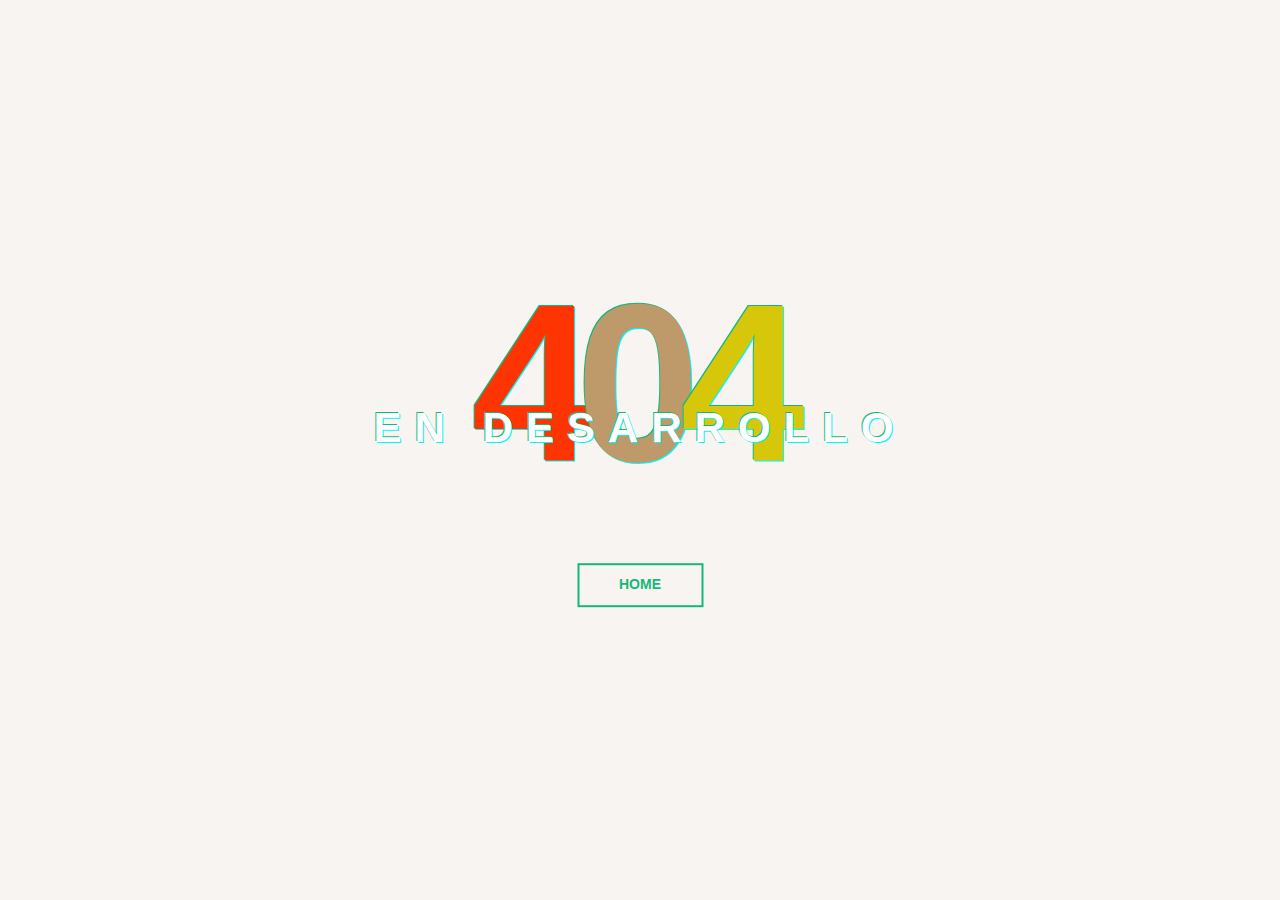
<file: ENTRGAFINAL/pages/error404.html>
<!DOCTYPE html>
<html lang="en">
  <head>
    <meta charset="UTF-8" />
    <meta name="viewport" content="width=device-width, initial-scale=1.0" />
    <link
      rel="stylesheet"
      href="https://cdn.jsdelivr.net/npm/bootstrap@5.2.3/dist/css/bootstrap.min.css"
    />
    <link rel="stylesheet" href="../estilo.css" />
    <title>ERROR 404</title>
  </head>

  <body style="background-color: #f7f4f2 !important;">
    <main>
      <section id="notfound">
        <div class="notfound">
          <div class="not_found_404">
            <h1>4<span class="span1">0</span><span class="span2">4</span></h1>
            <h2>En desarrollo</h2>
          </div>
          <a href="../index (2).html">Home</a>
        </div>
      </section>
    </main>

    <script
      src="https://cdn.jsdelivr.net/npm/bootstrap@5.3.0-alpha3/dist/js/bootstrap.bundle.min.js"
      integrity="sha384-ENjdO4Dr2bkBIFxQpeoTz1HIcje39Wm4jDKdf19U8gI4ddQ3GYNS7NTKfAdVQSZe"
      crossorigin="anonymous"
    ></script>
  </body>
</html>
</file>
<file: ENTRGAFINAL/estilo.css>
body{
    font-family: "Poppins", sans-serif;
  }
  .subrayado {
      display: inline-block;
      position: relative;
  }
    .subrayado::after {
      content: "";
      position: absolute;
      bottom: 17px;
      left: 0;
      width: 0;
      height: 2px;
      background-color:#16b87a;
      transition: width 0.5s;
  }
  
    .subrayado:hover::after {
      width: 100%;
    }
  
  nav a:hover {
         color: #16b87a !important;
         transition: 1s !important;
         -webkit-transition: 1s !important;
         -moz-transition: 1s !important;
         -ms-transition: 1s !important;
         -o-transition: 1s !important;
  }
  nav{
    font-size: 14px;
  }
  header .carousel-inner{
  
    width: 100%;
    height: 600px;
    max-width: 100%; 
    overflow: hidden;
  
  }
    header .carousel-inner .item img{
    
      width: 100%;
    height: auto;
    display: block; 
    }
  
    .item .opa{
      padding-bottom: 600px !important;
    }
    .carousel-caption h2{
      font-size: 50px;
      text-transform: uppercase;
    }
    .carousel-control.right{
      background-image: none;
    }
    .carousel-control.left{
      background-image: none;
    }
  
  
  .container {
  
    display: flex;
    justify-content: space-between;
  }
  
  .container .card {
    margin: 120px 30px;
    width: 30%; 
    border: 1px solid #ccc;
    padding: 10px;
    box-shadow: 0 2px 2px rgba(0, 0, 0, 0.2);
    overflow: hidden;
    position: relative;
    top: 0;
    text-align: center;
    transition: all 0.25s;
  
  }
  @media (max-width: 1200px) {
    .container {
      display: block !important;
      margin:auto !important;
  }
  
  }
  @media (max-width:1200px){
     .card {
      margin: 20px auto !important;
      width: 90%  !important;
    }
  
  }
  .container .card:hover {
    top: -15px;
    box-shadow: 0 12px 16px rgba(0, 0, 0, 0.2);
  }
  @media (max-width:1247px) {
      .cambio{
        width: 90% !important;
    }
  }
  @media (max-width:1429px) {
    .cambio2 {
      
      margin: auto !important;
        width: 90% !important;
    }
  }
  
  @media (max-width:1247px){
   .col-6  {
    margin: 20px !important;
        width: 90% !important;
    }
  }
  @media (max-width:500px){
    .col-6 img  {
      margin: auto !important;
        width: 70% !important;
        margin-bottom: 7px !important;
     }
   }
   @media (max-width:500px){
    .cambio3 p {
    margin: auto !important;
        width: 70% !important;
     }
   }
  @media (max-width:1247px){
    .debajo .col-6 {
      margin: auto !important;
      width: 100% !important;
      margin-bottom: 7px !important;
     }
   }
   @media (max-width:500px){
      .cambio3{
    flex-direction: column !important;
     }
   }
  
   @media (max-width:1247px){
    .debajo .col-6 p {
      margin: auto !important;
        width: 70% !important;
     }
   }
   @media (max-width:500px){
   .cambio4 {
        width: 100% !important;
   }
  }
  @media (max-width:500px){
   .cambio4 div p {
        width: 100% !important;
   }
  }
  
   @media (max-width:500px){
    .cambio5 img {
    margin: auto !important;
        width: 70% !important;
     }
   }
   @media (max-width:500px){
    .carousel-inner h2 {
      text-align: center;
        font-size: 20px;
     }
   }
   @media (max-width:500px){
    .navbar img{
      width: 25% !important;
     }
   }
  
  .accordion-button:active {
    background-color: #be996a; 
    border-color: #be996a; 
    color: #fff; 
  }
  .accordion-button:focus {
    background-color: #be996a; 
    border-color: #be996a; 
    color: #fff; 
    outline: none !important;  
  }
  
  
  
  
  .cards {
    display: flex;
    flex-wrap: wrap;
    list-style: none;
    margin: 0;
    padding: 0;
  }
  
  .cards_item {
    display: flex;
    padding: 1rem;
  }
  
  .card_image {
    position: relative;
    max-height: 250px;
  }
  
  .card_image img {
    width: 100%;
    height: 100%;
    object-fit: cover;
  }
  
  .card_price {
    position: absolute;
    bottom: 8px;
    right: 8px;
    display: flex;
    justify-content: center;
    align-items: center;
    width: 45px;
    height: 45px;
    border-radius: 0.25rem;
    background-color: #c89b3f;
    font-size: 18px;
    font-weight: 700;
  }
  
  .card_price span {
    font-size: 12px;
    margin-top: -2px;
  }
  
  .note {
    position: absolute;
    top: 8px;
    left: 8px;
    padding: 4px 8px;
    border-radius: 0.25rem;
    background-color: #c89b3f;
    font-size: 14px;
    font-weight: 700;
  }
  
  @media (min-width: 40rem) {
    .cards_item {
      width: 50%;
    }
  }
  
  @media (min-width: 56rem) {
    .cards_item {
      width: 33.3333%;
    }
  }
  
  .card {
    background-color: white;
    border-radius: 0.25rem;
    box-shadow: 0 20px 40px -14px rgba(0, 0, 0, 0.25);
    display: flex;
    flex-direction: column;
    overflow: hidden;
  }
  
  .card_content {
    position: relative;
    padding: 16px 12px 32px 24px;
    margin: 16px 8px 8px 0;
    max-height: 290px;
  }
  
  
  
  .card_title {
    position: relative;
    margin: 0 0 24px;
    padding-bottom: 10px;
    text-align: center;
    font-size: 20px;
    font-weight: 700;
  }
  
  .card_title::after {
    position: absolute;
    display: block;
    width: 50px;
    height: 2px;
    bottom: 0;
    left: 50%;
    transform: translateX(-50%);
    background-color: #c89b3f;
    content: "";
  }
  
  hr {
    margin: 24px auto;
    width: 50px;
    border-top: 2px solid #c89b3f;
  }
  
  .card_text p {
    margin: 0 0 24px;
    font-size: 14px;
    line-height: 1.5;
  }
  
  
  
  .container{
    max-width: 1200px;
    text-align: center;
    margin: auto;
  }
  .header-section{
    display: flex;
    justify-content: space-between;
    margin: auto;
    align-items: center;
    position: relative;
  }
  .header-section div{
    position: relative;
  }
  .header-section p{
    position: absolute;
    top: -24px;
    right: -8px;
    background-color: #fff;
    padding: 1px 6px;
    border-radius: 50%;
    color:#16b87a;
    font-weight: 700;
    font-family: system-ui;
    line-height: 18px;
  }
  .logo{
    width: 164px;
    height: 84px;
    cursor: pointer;
  }
  .cart-products{
    z-index: 100;
  }
  
  .cart{
    width: 39px;
    height: 38px;
  }
  .cart-products{
    position: absolute!important;
    top: 82px;
    right: -18px;
    background-color: #fff;
    padding: 0 18px;
    box-shadow: 0 3px 10px rgb(0 0 0 / 20%);
  
    display: none;
    min-width: 290px;
  
  }
  
  .cart:hover{
    margin-bottom: 16px;
    transition-duration: .5s;
  }
  /*end header*/
  .products{
    padding-top: 170px;
    display: flex;
    flex-wrap: wrap;
    justify-content: space-between;
  }
  
  .carts{
    max-width: 250px;
    box-shadow: 0 3px 10px rgb(0 0 0 / 20%);
    padding-bottom: 34px;
    margin-bottom: 40px;
  }
  .carts img{
    width: 100%;
  }
  .carts p{
    font-family: system-ui;
    font-weight: 500;
    padding: 0 20px;
    margin-bottom: 24px;
  }
  .carts div p{
    position: absolute;
    top: 0;
    right: 0px;
    background-color: rgb(12, 12, 12);
    color: #fff;
    padding: 2px 7px 4px 21px;
    clip-path: polygon(25% 0%, 100% 0%, 100% 100%, 25% 100%, 0% 50%);
  }
  .carts div{
    position: relative;
  }
  .carts a{
    font-family: system-ui;
    text-decoration: none;
    background:#16b87a;
    padding: 9px 23px;
    color: #fff;
    font-size: 17px;
    text-transform: uppercase;
    font-weight: 700;
  }
  
  .carts a:hover{
    background: #fff;
    color: rgb(4, 221, 236);
    border: solid 2px rgb(18, 167, 204);
    transition-duration: .3s;
  }
  
  /*float cart*/
  .cart-products .item img{
    width: 115px;
  }
  
  .cart-products .item{
    display: flex;
    align-items: center;
    border-bottom: solid 2px #16b87a;
  }
  .cart-products .item .item-content{
    margin: 0 19px;
    width: 201px;
  }
  .cart-products .item .item-content h5{
    margin: 0;
    font-size: 15px;
    font-weight: 400;
    font-family: system-ui;
  }
  .cart-products .item .item-content h6{
    margin: 0;
    font-size: 13px;
    font-weight: 400;
    font-family: system-ui;
  }
  .cart-products .item span{
    background-color: red;
    padding: 0px 5px;
    border-radius: 50%;
    color: #dd0505;
    font-family: system-ui;
    cursor: pointer;
  }
  .cart-products h3{
    margin-bottom: 0;
  }
  .cart-products .item .item-content h5.cart-price{
    font-weight: 700;
  }
  
  /*stye to btn close*/
  p.close-btn{
    top: -4px;
    right: 6px;
    cursor: pointer;
    color: #000;
  }
  p.author {
    display: flex;
    justify-content: center;
    FONT-VARIANT: JIS04;
    margin-top: 3%;
    gap: 7px;
  }
  p.author a {
    text-decoration: none;
    font-weight: 700;
    color: #000;
  }
  
    @media(max-width: 375px){
      .fas{
       margin-top: 100px;
    margin-right: 500px !important;
    }
  }
  
    @media (max-width:375px){
      .logo{
       display: inline-block !important;
    }
  }
  
  
  
  
  
  #notfound{
    position: relative;
    height: 100vh;
    box-sizing: border-box;
  }
  
  #notfound .notfound{
  position:absolute;
  left: 50%;
  top: 50%;
  transform: translate(-50%, -50%);
  }
  
  .notfound{
    max-width: 767px;
    width: 100%;
    line-height: 1.4;
    text-align: center;
  }
  .notfound .not_found_404{
    position: relative;
    height: 180px;
    margin-bottom: 20px;
    z-index: -1;
  }
  #notfound .not_found_404 h1
  {
    position: absolute;
    left: 50%;
    top: 50%;
    transform: translate(-50%, -50%);
    font-size: 224px;
    font-weight: 900;
    margin-top: 0;
    margin-bottom: 0;
    margin-left: -12px;
    color: #FE3403;
    text-transform: uppercase;
    text-shadow: -1px -1px 0 #16b87a, 1px 1px 0 #00f7ff;
    letter-spacing: -20px;
  }
  #notfound .not_found_404 h2{
    position: absolute;
    left: 0;
    right: 0;
    top: 110px;
    font-size: 42px;
    font-weight: 700;
    color: #ffffff;
    text-transform: uppercase;
    text-shadow: -1px -1px 0 #16b87a, 1px 1px 0 #00f7ff;
    letter-spacing: 13px;
    margin: 0;
  }
  .notfound a{
    margin-top: 70px;
    display: inline-block;
    color: #16b87a;
    text-transform: uppercase;
    text-decoration: none;
    border: 2px solid;
    font-size: 14px;
    padding: 10px 40px;
    font-weight: 700;
    transition: .2s all;
  
  }
  .notfound a:hover{
    color: #16b87a;
  }
  .span1{
    color:#BE996A ;
  }
  .span2{
    color: #D6C70A;
  }
  
  
  
  
  footer{
    color: #fff;
    background-image: linear-gradient(90deg, #FE3403 0%, #BE996A 50%, #D6C70A 100%);
    position: relative;
    width: 100%;
    height: 100%;
    top:350px;
    border-top-left-radius: 70px;
    font-size: 0.8rem;
  }
  
  
  
  @media (max-width:960px) {
    footer{
      width: 100%;
      top: 120px;
    }
    
    .main{
    margin: 50px;
   display: grid;
      grid-template-columns: repeat(2, 1fr);
      grid-template-rows: 1fr 1fr;
  }
    
    .logo{
      grid-column: 1/3;
    }
    
    .office{
      grid-column: 3/5;
    }
    .link{
      grid-column: 1/3;
    }
    
      
  }
  @media (max-width:1366p){
    .container-fluid .card{
      margin-top: 500px !important;
    }
  }
  
  
  
  
  @media (max-width:660px){
    .main{
      gap:10px;
      margin: 0;
  
    }
    
    .icons{
      display: flex;
    }
    
   
    
    .row{
      grid-column: 1/4;
    }
  }
  
  
  
  
  
  
  
  .manik{
    width: 120px;
  }
  .main{
    margin: 50px;
    padding-top: 20px;
    padding-bottom: 50px;
    display: grid;
    gap: 50px;
    grid-template-columns: repeat(4, 1fr );
  }
  .row{
   margin-top: 50px;
  }
  .footer-header{
    font-size: 1.5rem;
    margin-bottom: 20px;
  }
  
  .office-des{
    display: flex;
    flex-direction: column;
    gap: 20px;
  }
  
  .office a{
    text-decoration: none;
    color: #98A8F8;
    
  }
  .office a:hover{
    color: #fff;
  }
  .num{
    font-size: 1rem;
    font-weight: 500;
  }
  
  .link-des{
    display: flex;
    flex-direction: column;
    gap:10px;
  }
  .link-des a{
    color: #fff;
    text-decoration: none;
    font-size: 1rem;
  }
  
  .link-des a:hover{
    color:  #16b87a;
    transition: linear 0.3s;
  }
  
  .btn-know{
    text-decoration: none;
    background-color: #fff;
    padding: 10px;
    position: relative;
    top: 30px;
    background-color: transparent;
    border: 1px solid #98A8F8;
    color: #98A8F8;
    text-transform: uppercase;
    border-radius:10px;
    
  }
  
  
  .btn-know:hover{
    color: white; 
    background-color: #98A8F8;
    transition: linear 0.3s;
  }
  .subcribe{
    display: flex;
  }
  input[type=mail]{
    border: none;
    padding-bottom: 5px;
    border-bottom: 1px solid #fff;
    background-color: transparent;
    font-size: 0.8rem;
  }
  .sub-icon{
    margin: 7px;
    margin-right: 15px;
    margin-left: 0;
    font-size: 1.5rem;
  }
  .ri-arrow-right-line{
    margin-left: 0;
    
  }
  
  .icons a{
    text-decoration: none;
    color: #fff;
    border: 1px solid #fff;
    justify-content: center;
    padding: 10px;
    border-radius: 50%;
    align-items: center;
    font-size: 1.1rem;
    margin: 2%;
  }
  
  
  .social-icon{
    position: relative;
    top:2px;
  }
  .icons a:hover{
    color: #fff;
    background-color:#16b87a;
    border-color:#16b87a;
  }
  .newsletter-des{
    display: flex;
    flex-direction: column;
    gap: 40px;
  }
  
  .copyright{
    text-align: center;
  }
  
  hr{
    width: 90%;
    margin: 2px auto;
    opacity: 40%;
    border: 0.01px solid white;
    
  }
  
  .copyright p{
    padding: 20px;
  }
    
  
  
  
  
  
  
  @media (max-width: 991px) {
    .section{
      display: flex !important;
      flex-direction: column !important;
    }
  }
  @media (max-width:991px){
    .section .col-3 {
      margin: auto !important;
      width: 100% !important;
      margin-bottom: 7px !important;
     }
   }
   @media (max-width:991px){
    .section .section2 {
      margin: auto !important;
      width: 70% !important;
      margin-bottom: 7px !important;
     }
   }
   @media (max-width: 991px) {
    .div1 {
      order: 2 !important;
    }
    .div2 {
      order: 1 !important;
    }
    .div3 {
    order: 3 !important;
    }
  }
  @media (max-width:991px){
    .section50 {
      display: flex !important;
      flex-direction: column !important;
     }
   }
  
   @media (max-width:991px){
     .wi {
       width: 100% !important;
     }
   }
   @media (max-width:991px){
    .cards {
      display: flex !important;
      flex-direction: column !important;
    width: 100% !important;
     }
   }
   @media (max-width:991px){
    .cards li {
    width: 100% !important;
     }
   }
  
   @media (max-width:991px){
     .owo nav {
    width: 100% !important;
     }
   }
     
  @media (max-width:991px) {
    .principio{
    display: none !important;
    }
    
  }
  @media (max-width:991px) {
    header .carousel-inner{
     height: 200px;
    }
    
  }
  @media (max-width:991px) {
    .figuras{
    flex-direction: column !important;
    }
    
  }
  @media (max-width:991px) {
    main .presentacion{
      margin-top: 1px;
    flex-direction: column !important;
    height: 1000px !important;
    }
    
  }
  @media (max-width:991px) {
    main img{
      height: 400px;
    width: auto !important;
    }
    
  }
  @media (max-width:991px) {
    main .divimpo{
    width: 100% !important;
    }
    
  }
  @media (max-width:991px) {
    main .promovemos{
      flex-direction: column !important;
      width: 90% !important ;
      margin: 0px 10px;
    }
    
  }
  @media (max-width:991px) {
    main .promovemos img{
     
        width: 100% !important ;
        height: auto !important;
    }
    
  }
  @media (max-width:991px) {
    main .hola{
        width: 100% !important ;
    }
    
  }
  @media (max-width:1200px) {
    footer{
       margin-top: 1500px!important;
    }
    
  }
  @media (max-width:700px) {
    footer{
       margin-top: 700px!important;
    }
    
  }
  .bg-image {
    background-image: url('https://img.freepik.com/fotos-premium/preparacion-alimentos-mesa-cocina-publicidad-profesional-fotografia-alimentos_920594-19269.jpg');
    width: 20%;
    height: auto;
    background-position: center;
    background-repeat: no-repeat;
  }
  @media (max-width:991px) {
    .buena{
       margin-top: 600px !important;
    }
    
  }
  @media(max-width:500px) {
    .main_cards {
      width: 80% !important;
    }
  }
  @media(max-width:500px) {
    .main_cards img{
      width: 120% !important;
    }
  }
  
  .card0 {
    box-shadow: 0px 4px 8px 0px #757575;
    border-radius: 20px;
  }
  
  .card1 {
    border-bottom-left-radius: 20px;
    border-top-left-radius: 20px;
    background-color: #512DA8;
    height: 100%;
    color: #fff;
    padding-left: 13%;
    padding-right: 13%;
  }
  
  .logo {
    margin-top: 30px;
    margin-left: 15px;
    cursor: pointer;
  }
  
  .card2 {
    border-bottom-right-radius: 20px;
    border-top-right-radius: 20px;
  }
  
  .social-connect .fa-google-plus {
    color: #df4b37;
    padding: 10px 12px;
    font-size: 20px;
  }
  
  .social-connect .fa-facebook-square {
    color: #3b5998;
    padding: 10px 15px;
    font-size: 20px;
  }
  
  .social-connect {
    padding: 3px 0px 3px 3px;
    border-radius: 10px;
    cursor: pointer;
    border: 1px solid #E0E0E0;
  }
  
  .social-connect:hover {
    background-color: #EEEEEE;
  }
  
  .line {
    height: 1px;
    width: 45%;
    background-color: #E0E0E0;
    margin-top: 10px;
  }
  
  .or {
    width: 10%;
  }
  
  .text-sm {
    font-size: 14px !important;
  }
  
  input {
    padding: 10px 12px 10px 12px;
    border: 1px solid lightgrey;
    border-radius: 10px;
    margin-bottom: 25px;
    margin-top: 2px;
    width: 100%;
    box-sizing: border-box;
    color: #2C3E50;
    font-size: 14px;
    letter-spacing: 1px;
  }
  
  input:focus {
    -moz-box-shadow: none !important;
    -webkit-box-shadow: none !important;
    box-shadow: none !important;
    border: 1px solid #512DA8;
    outline-width: 0;
  }
  
  ::placeholder {
    color: #EEEEEE;
    opacity: 1;
  }
  
  :-ms-input-placeholder {
    color: #EEEEEE;
  }
  
  ::-ms-input-placeholder {
    color: #EEEEEE;
  }
  
  button:focus {
    -moz-box-shadow: none !important;
    -webkit-box-shadow: none !important;
    box-shadow: none !important;
    outline-width: 0;
  }
  
  .btn-blue {
    background-color: #512DA8;
    width: 100%;
    color: #fff;
    border-radius: 6px;
  }
  
  .btn-blue:hover {
    background-color: #311B92;
    color: #fff;
    cursor: pointer;
  }
  
  .card-0 {
    color: #311B92;
    background-color: #fff;
    border-radius: 20px;
    min-height: 352px;
    margin-top: 80px;
    padding: 30px;
  }
  
  .carousel-indicators {
    position: absolute;
    bottom: -100px;
    display: -webkit-box !important;
  }
  
  .carousel-indicators li {
    cursor: pointer;
    border-radius: 50% !important;
    width: 40px !important;
    height: 40px !important;
    opacity: 0.5;
    margin: 5px !important;
  }
  
  .carousel-indicators li.active {
    opacity: 1;
    width: 50px !important;
    height: 50px !important;
    margin-top: 0px !important;
    border: 2px solid #fff;
  }
  
  .carousel-indicators li#li1 {
    background: url("https://i.imgur.com/IjkibdE.jpg") !important;
    background-size: cover !important;
  }
  
  .carousel-indicators li#li2 {
    background: url("https://i.imgur.com/oW8Wpwi.jpg") !important;
    background-size: cover !important;
  }
  
  .carousel-indicators li#li3 {
    background: url("https://i.imgur.com/EUYNvE1.jpg") !important;
    background-size: cover !important;
  }
  
  .carousel-indicators li#li4 {
    background: url("https://i.imgur.com/ndQx2Rg.jpg") !important;
    background-size: cover !important;
  }
  
  .carousel-indicators li#li5 {
    background: url("https://i.imgur.com/gazoShk.jpg") !important;
    background-size: cover !important;
  }
  
  .profile-pic {
    width: 100px;
    height: 100px;
    border-radius: 50%;
    position: absolute;
    top: -50px;
    left: calc(50% - 50px);
  }
  
  .content {
    color: #000;
    font-size: 14px;
  }
  
  .social {
    margin-top: 150px;
  }
  
  @media screen and (max-width: 991px) {
    .card1 {
        border-bottom-left-radius: 0px;
        border-top-right-radius: 20px;
    }
  
    .card2 {
        border-bottom-left-radius: 20px;
        border-top-right-radius: 0px;
    }
  }
  @media (max-width:1220px) {
    .principio{
      display: none;
    }
  }
  @media (max-width:1206px ) and (min-width:991px) {
    .logo-pcf{
      width: 10% !important ;
     
    }
  }
</file>
